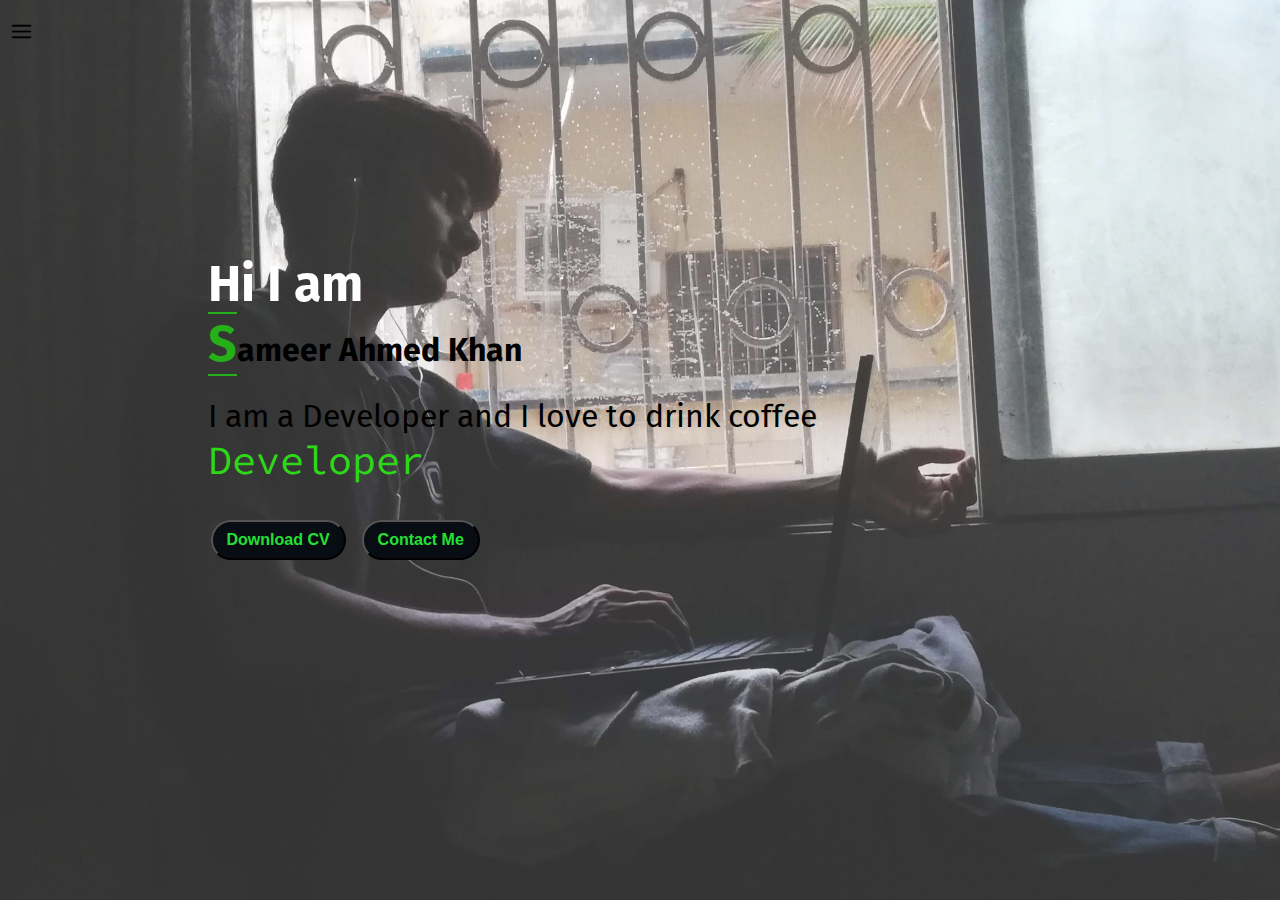
<file: index.html>
<!DOCTYPE html>
<html lang="en">
<head>
    <meta charset="UTF-8">
    <meta http-equiv="X-UA-Compatible" content="IE=edge">
    <meta name="viewport" content="width=device-width, initial-scale=1.0">
    <title>sameer web developer, programmer</title>
    <link rel="stylesheet" href="style.css">
</head>
<body>  
    <div class="container1">
            <div class="sidebar sidebarGo">
                <nav>
                    <ul>
                        <li><a href="/">Home</a></li>
                        <li><a href="/Intro.html">My Intro</a></li>
                        <li><a href="/services.html">Services</a></li>
                        <li><a href="/blog.html">Blog</a></li>
                        <li><a href="/contact.html">Contact Me</a></li>
                    </ul>
                    
                   
                </nav>
        
            </div>
            <div class="main">
                <div class="hamburger">
                    <img class="ham" src="img/humm.png" alt="" width="23">
                    <img class="cross" src="img/cross.webp" alt="" width="23">
                </div>
                <div class="infoContainer">
                    <div class="devInfo">
                        <div class="hello">Hi I am</div>
                        <div class="name">Sameer Ahmed Khan</div>
                        <div class="moreabout">I am a Developer and I love to drink coffee</div>
                        <div class="about">Developer</div>
                        <div class="buttons">
                            <a href="/cv/sameer ahmed khan resume.pdf (1).pdf" target="_blank"> 
                            <button class="btn">Download CV</button></a>
                            <a href="/contactme.html"><button class="btn">Contact Me</button></a>
                        </div>
                    </div>
                    <!-- <div class="devPic"><img src="IMG_5210.jpg" alt="Sameer Ahmed"></div> -->
                </div>
            </div>
    </div>
    <script src="script.js"></script>
</body>
</html>
</file>
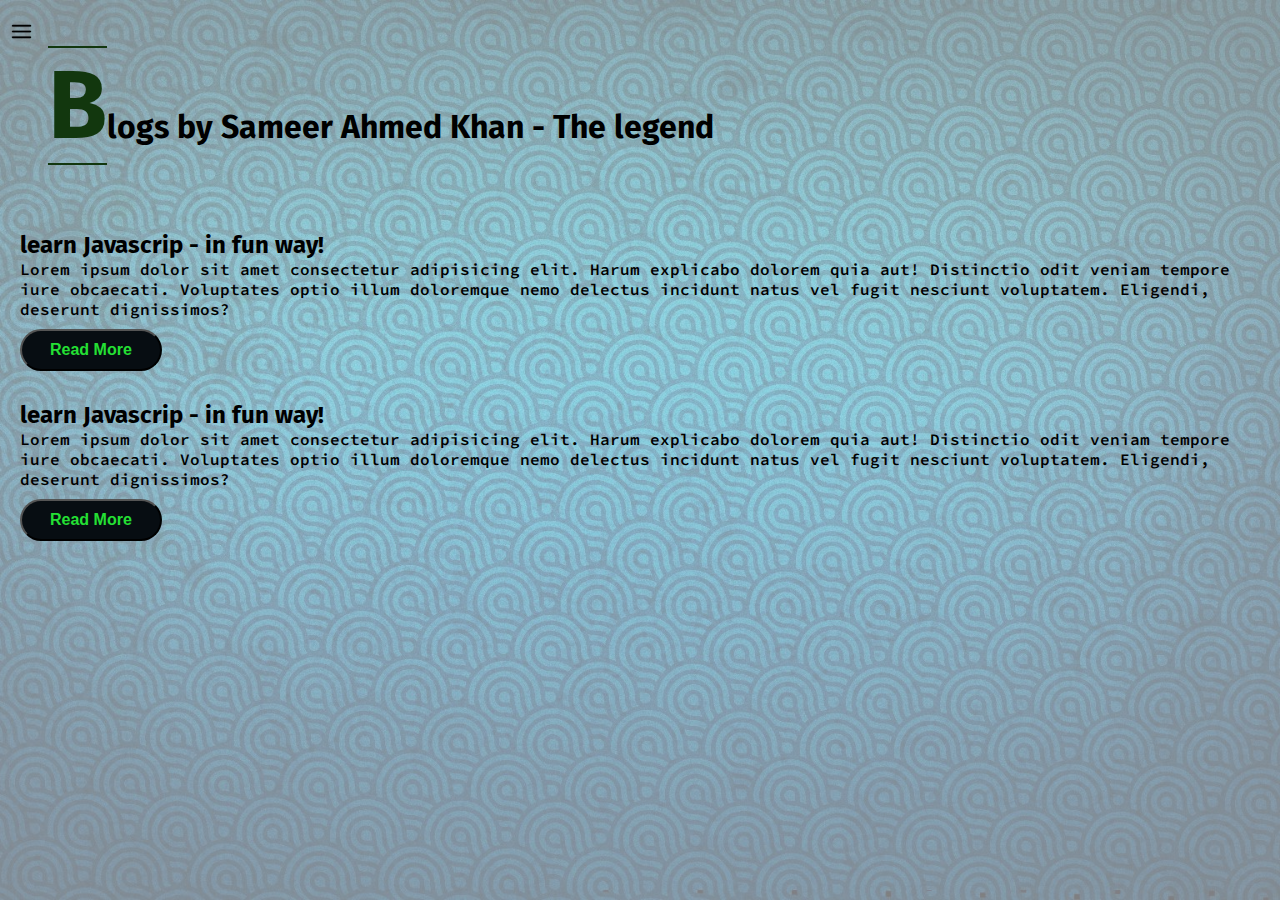
<file: blog.html>
<!DOCTYPE html>
<html lang="en">
<head>
    <meta charset="UTF-8">
    <meta http-equiv="X-UA-Compatible" content="IE=edge">
    <meta name="viewport" content="width=device-width, initial-scale=1.0">
    <title>sameer web developer, programmer</title>
    <link rel="stylesheet" href="style.css">
</head>
<body>
    <div class="container">
            <div class="sidebar sidebarGo">
                <nav>
                    <ul>
                        <li><a href="/">Home</a></li>
                        <li><a href="/Intro.html">My Intro</a></li>
                        <li><a href="/services.html">Services</a></li>
                        <li><a href="/blog.html">Blog</a></li>
                        <li><a href="/contact.html">Contact Me</a></li>
                    </ul>
                    
                </nav>
        
            </div>
            <div class="main">
                <div class="hamburger">
                    <img class="ham" src="img/humm.png" alt="" width="23">
                    <img class="cross" src="img/cross.webp" alt="" width="23">
                </div>
                <div class="blogContainer">
                    <h1>Blogs by Sameer Ahmed Khan - The legend</h1>
                    <div class="blogItem">
                        <h2>learn Javascrip - in fun way!</h2>
                        <p>Lorem ipsum dolor sit amet consectetur adipisicing elit. Harum explicabo dolorem quia aut! Distinctio odit veniam tempore iure obcaecati. Voluptates optio illum doloremque nemo delectus incidunt natus vel fugit nesciunt voluptatem. Eligendi, deserunt dignissimos?</p>
                        <button class="btn btn-sm">Read More</button>
                    </div>
                    <div class="blogItem">
                        <h2>learn Javascrip - in fun way!</h2>
                        <p>Lorem ipsum dolor sit amet consectetur adipisicing elit. Harum explicabo dolorem quia aut! Distinctio odit veniam tempore iure obcaecati. Voluptates optio illum doloremque nemo delectus incidunt natus vel fugit nesciunt voluptatem. Eligendi, deserunt dignissimos?</p>
                        <button class="btn btn-sm">Read More</button>
                    </div>
                    
                </div>
            </div>
    </div>
    <script src="script.js"></script>
</body>
</html>
</file>
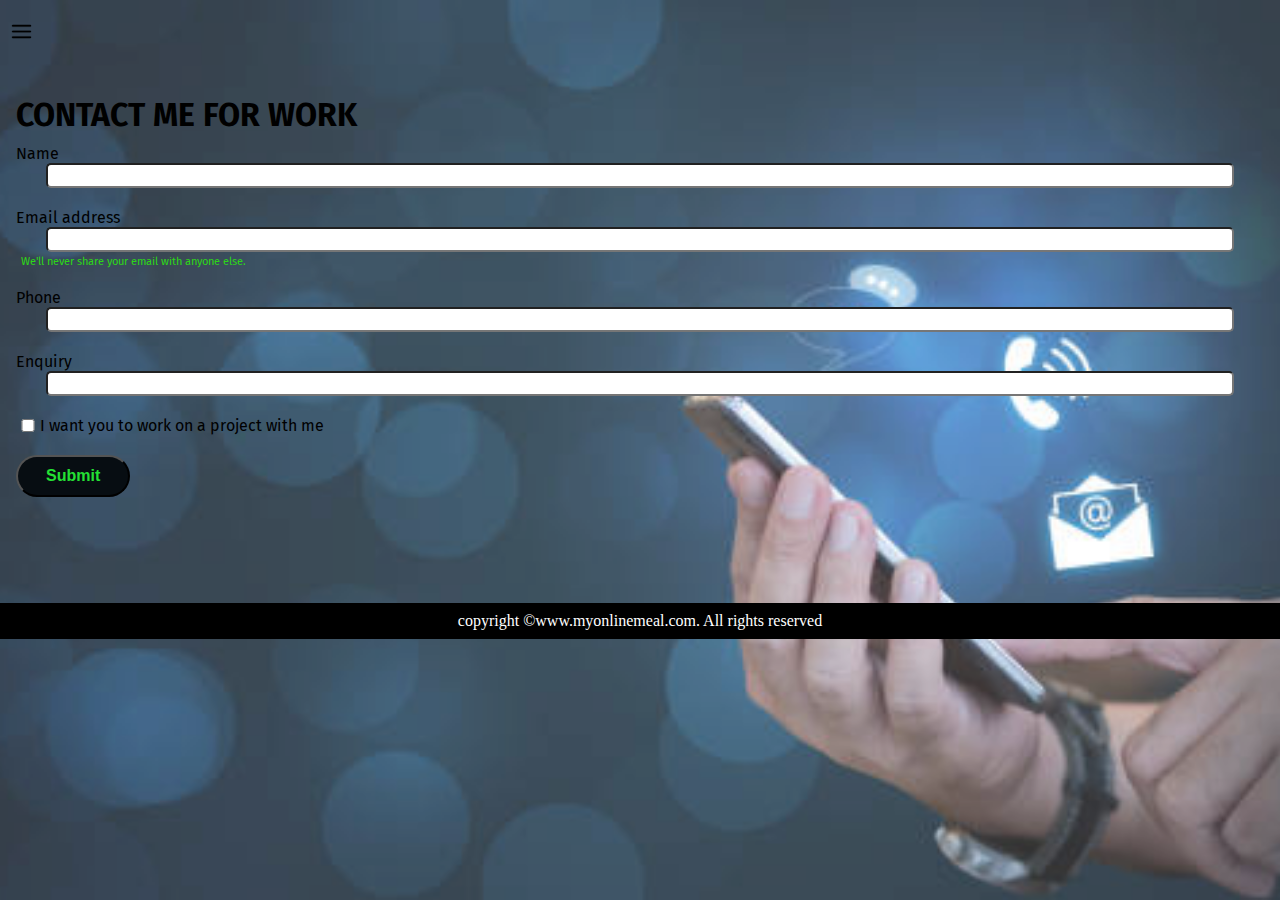
<file: contact.html>
<!DOCTYPE html>
<html lang="en">

<head>
    <meta charset="UTF-8">
    <meta http-equiv="X-UA-Compatible" content="IE=edge">
    <meta name="viewport" content="width=device-width, initial-scale=1.0">
    <title>sameer web developer, programmer</title>
    <link rel="stylesheet" href="style.css">
</head>

<body>
    <div class="container3">
        <div class="sidebar sidebarGo">
            <nav>
                <ul>
                    <li><a href="/">Home</a></li>
                    <li><a href="/Intro.html">My Intro</a></li>
                    <li><a href="/services.html">Services</a></li>
                    <li><a href="/blog.html">Blog</a></li>
                    <li><a href="/contact.html">Contact Me</a></li>
                </ul>

            </nav>
        </div>
        <div class="main">
            <div class="hamburger">
                <img class="ham" src="img/humm.png" alt="" width="23">
                <img class="cross" src="img/cross.webp" alt="" width="23">
            </div>
            <div class="contactform">
                <h1>CONTACT ME FOR WORK</h1>
                <form>
                    <div class="mb-3">
                        <label for="clientemail" class="form-label">Name</label>
                        <input type="name" class="form-control" id="clientemail" aria-describedby="emailHelp">
                    </div>
                    <div class="mb-3">
                        <label for="clientemail" class="form-label">Email address</label>
                        <input type="email" class="form-control" id="clientemail" aria-describedby="emailHelp">
                        <div id="emailHelp" class="form-text">We'll never share your email with anyone else.</div>
                    </div>
                    <div class="mb-3">
                        <label for="clientphone" class="form-label">Phone</label>
                        <input type="phone" class="form-control" id="clientphone">
                    </div>
                    <div class="mb-3">
                        <label for="clientemail" class="form-label">Enquiry</label>
                        <input type="enquiry" class="form-control" id="clientemail" aria-describedby="emailHelp">
                    </div>
                    <div class="mb-3" id="form-check">
                        <input type="checkbox" class="form-check-input" id="isclient">
                        <label class="form-check-label" for="isclient">I want you to work on a project with me</label>
                    </div>
                        <button type="submit" class="btn btn-sm">Submit</button>
                </form>
            </div>
        </div>
        <script src="script.js"></script>
        <footer>

            <div class="center">
                copyright &copy;www.myonlinemeal.com. All rights reserved
            </div>
    
        </footer>
</body>

</html>
</file>
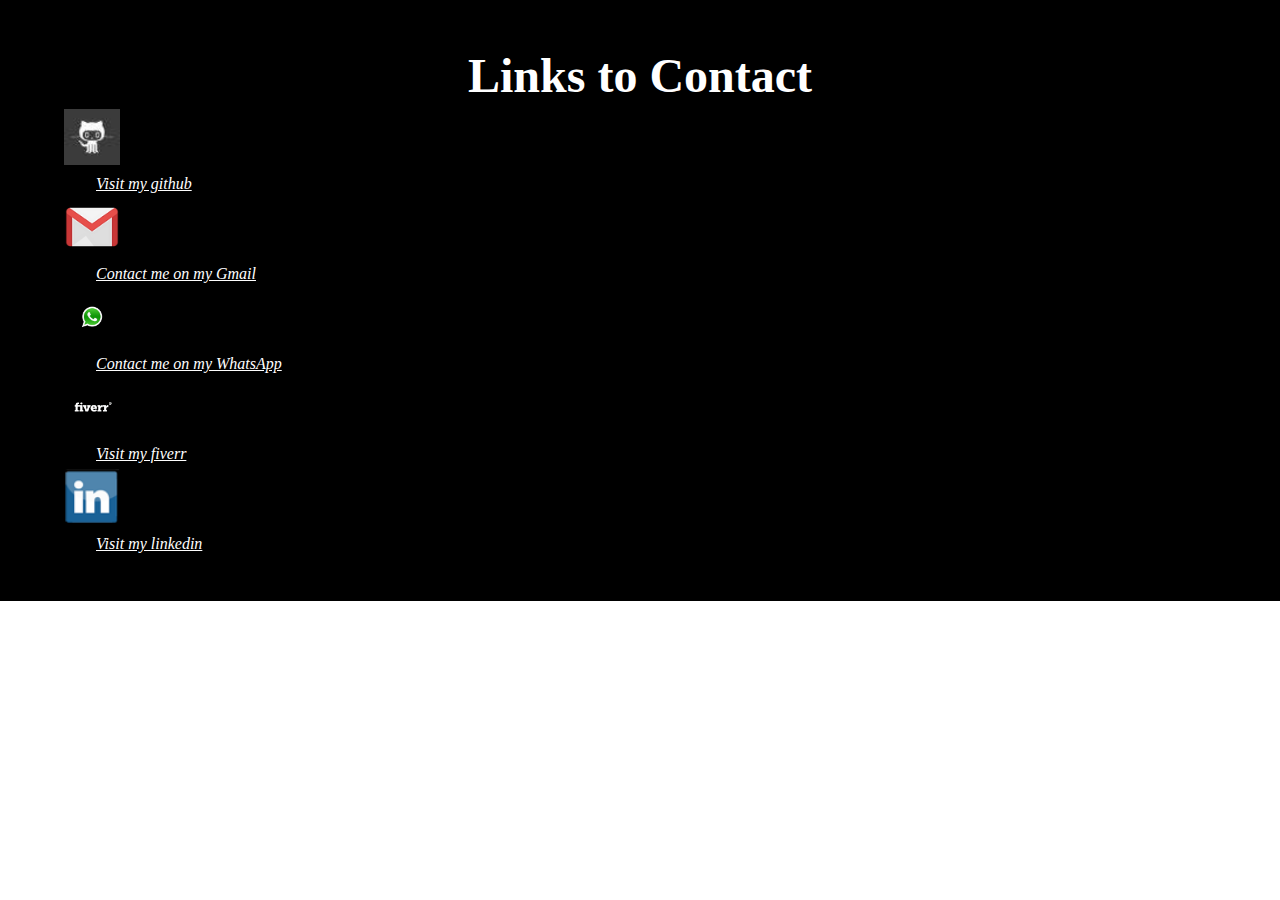
<file: contactme.html>
<!DOCTYPE html>
<html lang="en">
<head>
    <meta charset="UTF-8">
    <meta http-equiv="X-UA-Compatible" content="IE=edge">
    <meta name="viewport" content="width=device-width, initial-scale=1.0">
    <title>Contact Me</title>
    <link rel="stylesheet" href="style.css">
</head>
<body>
    <div class="Contact5">
        <h2>Links to Contact</h2>
        <div class="imge">
            <img src="img/753.jpg" alt="https://github.com/sameero1/">
        </div>
        <a href="https://github.com/sameero1/">Visit my github</a>
        <br>
        <div class="imge">
            <img src="img/268.png" alt="sameerdilshad1203@gmail.com/">
        </div>
        <a href="sameerdilshad1203@gmail.com/">Contact me on my Gmail</a>
        <br>
        <div class="imge">
            <img src="img/whatsapp.png" alt="0315-817559-3/">
        </div>
        <a href="0315-817559-3/">Contact me on my WhatsApp</a>
        <br>
        <div class="imge">
            <img src="img/222.png" alt="https://www.fiverr.com/sameerkhan525?up_rollout=true/">
        </div>
        <a href="https://www.fiverr.com/sameerkhan525?up_rollout=true/">Visit my fiverr</a>
        <br>
        <div class="imge">
            <img src="img/456.png" alt="https://www.linkedin.com/in/sameer-khan-5a8b8118a//">
        </div>
        <a href="https://www.linkedin.com/in/sameer-khan-5a8b8118a//">Visit my linkedin</a>
    </div>
</body>
</html>
</file>
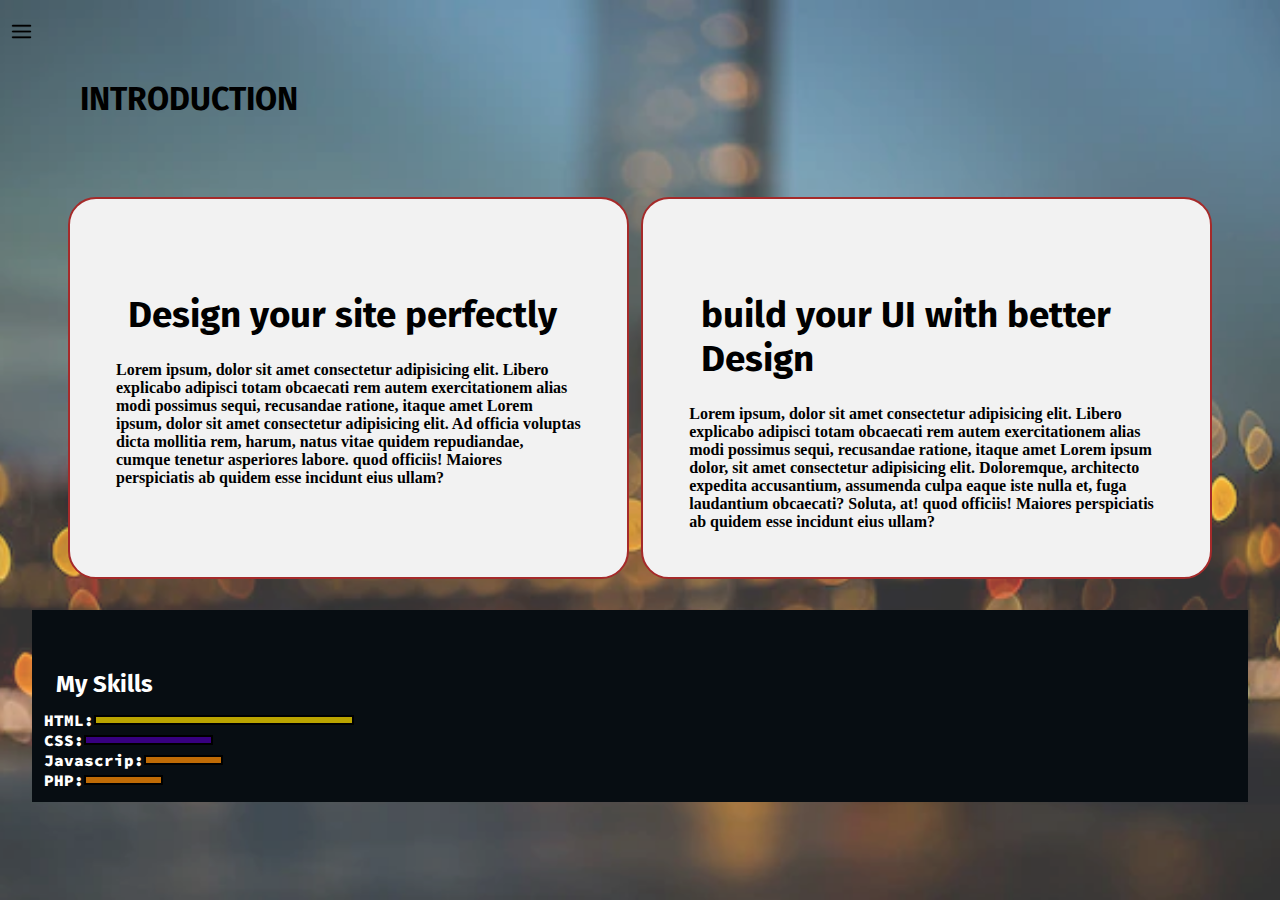
<file: intro.html>
<!DOCTYPE html>
<html lang="en">
<head>
    <meta charset="UTF-8">
    <meta http-equiv="X-UA-Compatible" content="IE=edge">
    <meta name="viewport" content="width=device-width, initial-scale=1.0">
    <title>sameer web developer, programmer</title>
    <link rel="stylesheet" href="style.css">
</head>
<body>
    <div class="container4">
            <div class="sidebar sidebarGo">
                <nav>
                    <ul>
                        <li><a href="/">Home</a></li>
                        <li><a href="/Intro.html">My Intro</a></li>
                        <li><a href="/services.html">Services</a></li>
                        <li><a href="/blog.html">Blog</a></li>
                        <li><a href="/contact.html">Contact Me</a></li>
                    </ul>
                </nav>
        
            </div>
            <div class="main">
                <div class="hamburger">
                    <img class="ham" src="img/humm.png" alt="" width="23">
                    <img class="cross" src="img/cross.webp" alt="" width="23">
                </div>
                <div class="IntroContainer">

                    <div class="intro">
                        <h1>INTRODUCTION</h1>
                        
                        <div class="services">
                            
                            <div class="box">
                                <!-- <img src="img/1.3.png" alt=""> -->
                                <h2 class="h-secondary center">Design your site perfectly</h2>
                            <p class="center">Lorem ipsum, dolor sit amet consectetur adipisicing elit. Libero explicabo adipisci
                                totam obcaecati rem autem exercitationem alias modi possimus sequi, recusandae ratione, itaque amet
                                Lorem ipsum, dolor sit amet consectetur adipisicing elit. Ad officia voluptas dicta mollitia rem,
                                harum, natus vitae quidem repudiandae, cumque tenetur asperiores labore.
                                quod officiis! Maiores perspiciatis ab quidem esse incidunt eius ullam?</p>
                            </div>
                            
                            <div class="box">
                                <!-- <img src="img/1.5.jpg" alt=""> -->
                            <h2 class="h-secondary center">build your UI with better Design</h2>
                            <p class="center">Lorem ipsum, dolor sit amet consectetur adipisicing elit. Libero explicabo adipisci
                                totam obcaecati rem autem exercitationem alias modi possimus sequi, recusandae ratione, itaque amet
                                Lorem ipsum dolor, sit amet consectetur adipisicing elit. Doloremque, architecto expedita
                                accusantium, assumenda culpa eaque iste nulla et, fuga laudantium obcaecati? Soluta, at!
                                quod officiis! Maiores perspiciatis ab quidem esse incidunt eius ullam?</p>
                        </div>
                        
                    </div>
            
                    <div class="skillcontainer">
                        <h2>My Skills</h2>
                        <div class="skillItem">HTML: <div class="skill hundered"> </div></div>
                            <div class="skillItem">CSS: <div class="skill fifty"> </div></div>
                            <div class="skillItem">Javascrip: <div class="skill t5"> </div></div>
                            <div class="skillItem">PHP: <div class="skill t5"> </div></div>                        
                    </div>
                </div>
            </div>
            </div>
    </div>
    <script src="script.js"></script>
</body>
</html>
</file>
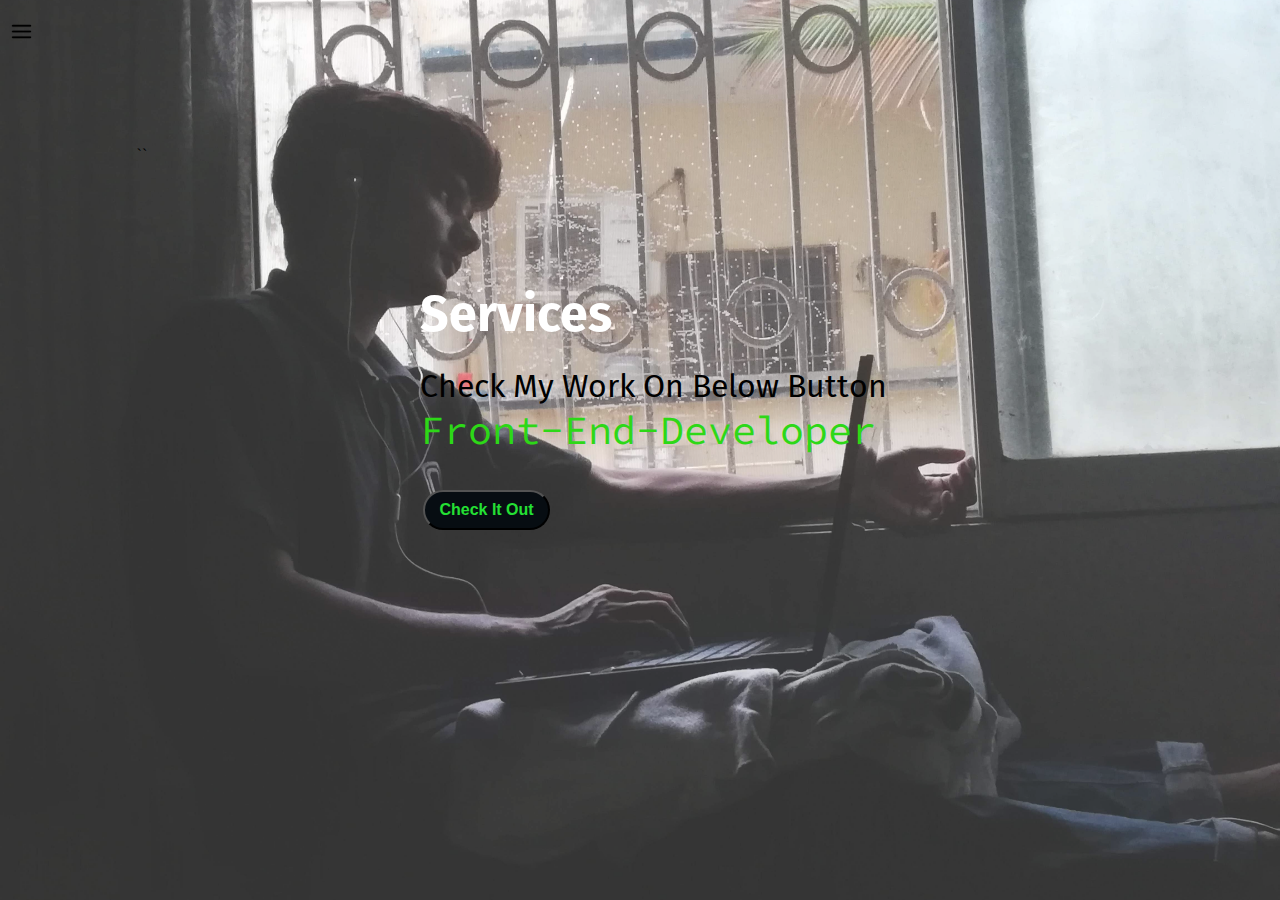
<file: services.html>
<!DOCTYPE html>
<html lang="en">
<head>
    <meta charset="UTF-8">
    <meta http-equiv="X-UA-Compatible" content="IE=edge">
    <meta name="viewport" content="width=device-width, initial-scale=1.0">
    <title>sameer web developer, programmer</title>
    <link rel="stylesheet" href="style.css">
</head>
<body>
    <div class="container1">
            <div class="sidebar sidebarGo">
                <nav>
                    <ul>
                        <li><a href="/">Home</a></li>
                        <li><a href="/Intro.html">My Intro</a></li>
                        <li><a href="/services.html">Services</a></li>
                        <li><a href="/blog.html">Blog</a></li>
                        <li><a href="/contact.html">Contact Me</a></li>
                    </ul>
                </nav>
        
            </div>
            <div class="main">
                <div class="hamburger">
                    <img class="ham" src="img/humm.png" alt="" width="23">
                    <img class="cross" src="img/cross.webp" alt="" width="23">
                </div>
                <div class="infoContainer">         	`` 
                    <div class="devInfo">
                        <div class="hello">Services </div>
                        <div class="name"></div>
                        <div class="moreabout">Check My Work On Below Button</div>
                        <div class="about">Front-End-Developer</div>
                        <div class="buttons">
                            <a href="https://github.com/sameero1" target="_blank"> 
                                <button class="btn">Check It Out</button></a>
                                <!-- <a href="/cv.txt"><button class="btn">Contact Me</button></a> -->
                        </div>
                    </div>
                    <!-- <div class="devPic"><img src="dev.png" alt="Sameer Ahmed"></div> -->
                </div>
            </div>
    </div>
    <script src="script.js"></script>
</body>
</html>
</file>
<file: style.css>
@import url("https://fonts.googleapis.com/css2?family=Fira+Sans&display=swap");
@import url("https://fonts.googleapis.com/css2?family=Source+Code+Pro:wght@300&display=swap");

* {
  margin: 0;
  padding: 0;
}
.sidebar {
  background-color: rgb(64, 214, 10);
  font-family: "Fira Sans", sans-serif;
  height: 100vh;
  transition: transform 0.3s ease-in;
  position: absolute;
}
.sidebar nav {
  padding: 45px;
}
.sidebar nav li {
  list-style: none;
  font-size: 30px;
  padding: 33px 0;
}
.sidebar nav li a {
  text-decoration: none;
  color: black;
  font-weight: bold;
}
.container1 {
  display: flex;
}
.container1::before {
  content: "";
  position: absolute;
  width: 100%;
  height: 100%;
  z-index: -1;
  opacity: 0.8;
  background: url("../img/imghhh.jpg") no-repeat center center/cover;
}
.infoContainer {
  /* background-color: rgb(57, 194, 93); */
  height: 58vh;
  width: 80vw;
  margin: 146px auto;

  display: flex;
  justify-content: space-around;
}
.devInfo {
  font-size: 16px;
  display: flex;
  justify-content: center;
  flex-direction: column;
  font-family: "Source Code Pro", monospace;
}
.hello {
  font-size: 2rem;
  font-weight: bold;
}
.hello::first-line {
  font-size: 50px;
  border: 2px solid;
  border-right: transparent;
  border-left: 5px;
  color: white;
  font-weight: bold;
  font-family: "Fira Sans", sans-serif;
}

.name {
  font-size: 2rem;
  font-weight: bold;
  font-family: "Fira Sans", sans-serif;
}
.name::first-letter {
  font-size: 50px;
  border: 2px solid;
  border-right: transparent;
  border-left: 5px;
  color: rgb(37, 175, 24);
  font-weight: bold;
  font-family: "Fira Sans", sans-serif;
}

.about {
  font-size: 2.5em;
  color: #2dd817;
}
.moreabout {
  font-size: 2em;
  margin-top: 23px;
  font-family: "Fira Sans", sans-serif;
}

.buttons {
  margin-top: 2.2em;
  font-size: 16px;
}

.btn {
  padding: 9px 14px;
  border-radius: 22px;
  color: #24e034;
  background-color: #070d12;
  font-weight: bold;
  font-size: 1rem;
  margin: 0 3px;
  cursor: pointer;
}

.btn-sm {
  font-size: 1rem;
  padding: 10px 28px;
  margin: 10px 0;
}
.btn:hover {
  background-color: rgb(37, 175, 24);
  color: rgb(3, 4, 6);
}

.devPic img {
  border-radius: 12rem;
  border: -16rem 3rem 3rem 3 rem;
  width: 11rem;
  height: 11rem;
  margin-top: 11rem;
}
.container3::before {
  content: "";
  position: absolute;
  width: 100%;
  height: 100%;
  z-index: -1;
  opacity: 0.8;
  background: url("../img/contact.jpg") no-repeat center center/cover;
}
.container4::before {
  content: "";
  position: absolute;
  width: 100%;
  height: 100%;
  z-index: -1;
  opacity: 0.8;
  background: url("../img/rrr.webp") no-repeat center center/cover;
}
.contactform {
  font-family: "Fira Sans", sans-serif;
  /* padding-top: 1rem; */
  padding: 6rem 1rem;
}
.contactform h1 {
  font-weight: bold;
}
.contactform form div {
  padding: 10px 0;
  display: flex;
  flex-direction: column;
}
.contactform form div input {
  /* width: 26vw; */
  border-radius: 5px;
  margin: 6px 0 0 0;
  padding: 3px;
}
.contactform form div input {
  margin: 0 30px;
}
#emailHelp {
  font-size: 11px;
  color: #2dd817;
  margin: 0 5px;
  padding: 3px 0 0 0;
}
#form-check {
  flex-direction: row;
}
#form-check input {
  width: 24px;
  margin: 3px 0;
}
.blogItem {
  margin: 20px;
  font-family: "Fira Sans", sans-serif;
}
.blogContainer h1{
  /* margin: 32px; */
  padding: 3rem;
}
.blogContainer::before {
  content: "";
  position: absolute;
  width: 100%;
  height: 100%;
  z-index: -1;
  opacity: 0.5;
  background: url("../img/blogggg.jpg") no-repeat center center/cover;
}
.blogContainer::first-letter {
  font-size: 6rem;
  border: 2px solid;
  border-right: transparent;
  border-left: 5px;
  color: rgb(18, 55, 14);
  font-weight: bold;
  font-family: "Fira Sans", sans-serif;
}
h1 {
  font-family: "Fira Sans", sans-serif;
}
p {
  font-family: "Source Code Pro", monospace;
  font-weight: 600;
}
.IntroContainer {
  padding: 2rem;
}
.intro h1{
  /* margin: 10px 88px; */
  padding: 3rem;
}
.intro h2 {
  font-family: "Fira Sans", sans-serif;
  margin: 12px;
  margin-top: 3rem;
}
.intro p {
  font-family: "Source Code Pro", monospace;
  margin: 12px;
}
.skillcontainer {
  padding: 12px;
  color: white;
  background-color: #070d12;
}
.skillItem {
  display: flex;
  align-items: center;
  font-family: "Source Code Pro", monospace;
  font-weight: 900;
}

.skill {
  width: 265px;
  height: 6px;
  background-color: red;
  border: 2px solid black;
}
.hundered {
  width: 256px;
  background-color: rgb(186, 164, 0);
}
.fifty {
  width: 125px;
  background-color: rgb(55, 0, 128);
}
.t5 {
  width: 75px;
  background-color: rgb(191, 107, 6);
}
.sidebarGo {
  transform: translate(-443px, 0px);
  position: absolute;
}

.hamburger {
  position: absolute;
  cursor: pointer;
  top: 10px;
  left: 10px;
}
.ham {
  margin-top: 10px;
  /* margin-left: 10px; */
}
.cross {
  margin-left: 200px;
  /* margin: 10px; */
}
.h-secondary {
  font-size: 2.3rem;
  padding: 12px;
  font-family: "Bree Serif", serif;
}
.services {
  margin: 30px;
  display: flex;
}
.services .box {
  border: 2px solid brown;
  padding: 34px;
  margin: 1px 6px;
  border-radius: 28px;
  background-color: #f2f2f2;
}
.services .box img {
  height: 160px;
  margin: auto;
  display: block;
}
.services .box p {
  font-family: "Bree Serif", serif;
}
.Contact5 a {
  padding: 7rem 3rem;
  font-style: italic;
  color: rgb(255, 255, 255);
  background-color: transparent;
  /* text-decoration: none; */
}
.Contact5 {
  margin: auto;
  /* font-size: 2rem; */
  background-color: black;
  padding: 3rem;
}

.Contact5 img{
     /* position: absolute; */
     cursor: pointer;
     top: 10px;
     left: 10px;
     margin: 6px 5rem;
     height: 56px;
     margin-left: 1rem;
}
.Contact5 h2{
  color: white;
  text-align: center;
  font-size: 3rem;
  font-weight: bold;
  font-family: "Bree Serif", serif;
}
.image{
  margin: 2rem;
  
}
footer{
  background: black;
  color: white;
  padding: 9px 20px;
  text-align: center;
}

@media (max-width: 1200px) {
  .buttons {
    font-size: 6px;
  }
  .devInfo {
    font-size: 10px;
  }
  .devPic {
    display: none;
  }
  .intro,
  .blogContainer,
  .contactform {
    margin: 8px;
  }
}
</file>
